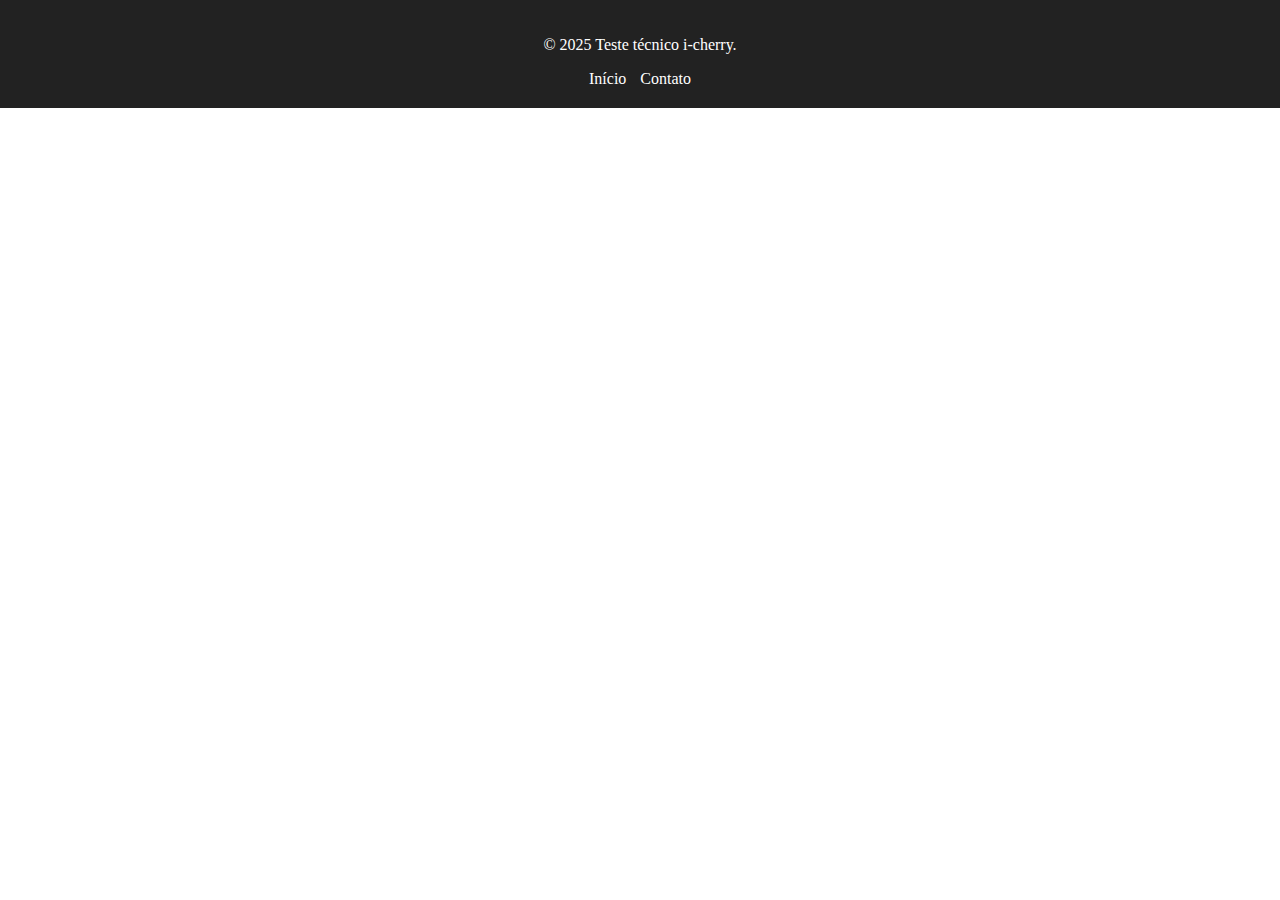
<file: templates/footer.html>
<!DOCTYPE html>
<html lang="pt-BR">
<head>
    <meta charset="UTF-8">
    <title>Footer</title>
    <style>
        html, body {
            height: 100%;
            margin: 0;
            padding: 0;
        }
        body {
            min-height: 100vh;
            display: flex;
            flex-direction: column;
        }
        .content {
            flex: 1;
        }
        footer {
            background: #222;
            color: #fff;
            padding: 20px 0;
            text-align: center;
        }
    </style>
</head>
<body>
    <footer>
  <div>
    <p>&copy; 2025 Teste técnico i-cherry.</p>
    <nav>
      <a href="/" style="color:#fff; text-decoration:none;">Início</a>
      <a href="../pages/contato.html" style="color:#fff; text-decoration:none; margin-left: 10px;">Contato</a>
    </nav>
  </div>
</footer>
</body>
</html>
</file>
